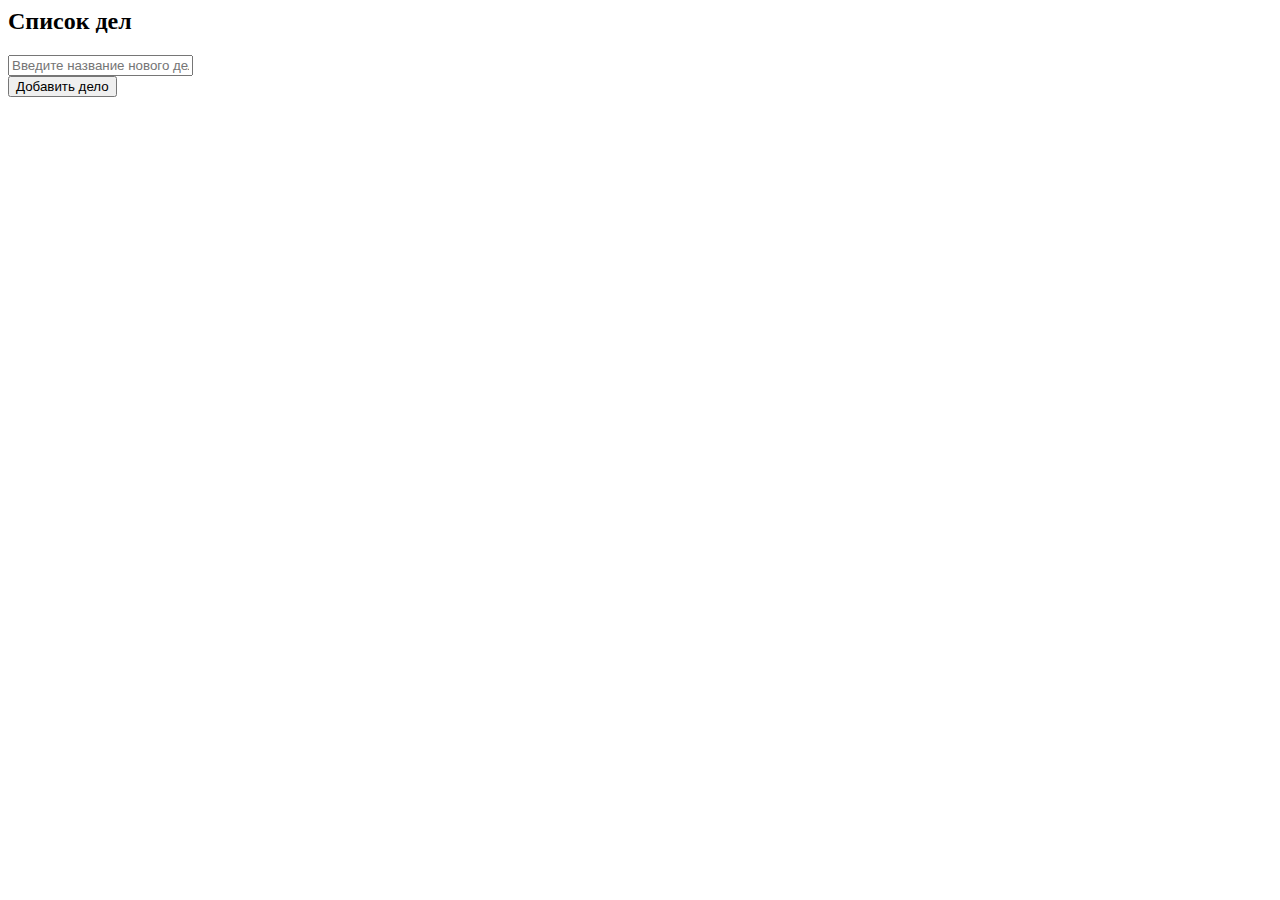
<file: index.html>
<html lang="en">
<head>
    <title>TODO</title>
    <meta charset="UTF-8">
    <meta http-equiv="X-UA-Compatible" content="IE=edge">
    <meta name="viewport" content="width=device-width, initial-scale=1.0">
    <link rel="stylesheet" href="https://cdn.jsdelivr.net/npm/bootstrap@4.5.3/dist/css/bootstrap.min.css" integrity="sha384-TX8t27EcRE3e/ihU7zmQxVncDAy5uIKz4rEkgIXeMed4M0jlfIDPvg6uqKI2xXr2" crossorigin="anonymous">
    <script defer src="todo.js"></script>
</head>
<body>
    <div class = "container mb-5"></div>
        
    <div id = "todo-app" class="container"></div>
</body>
</html>
</file>
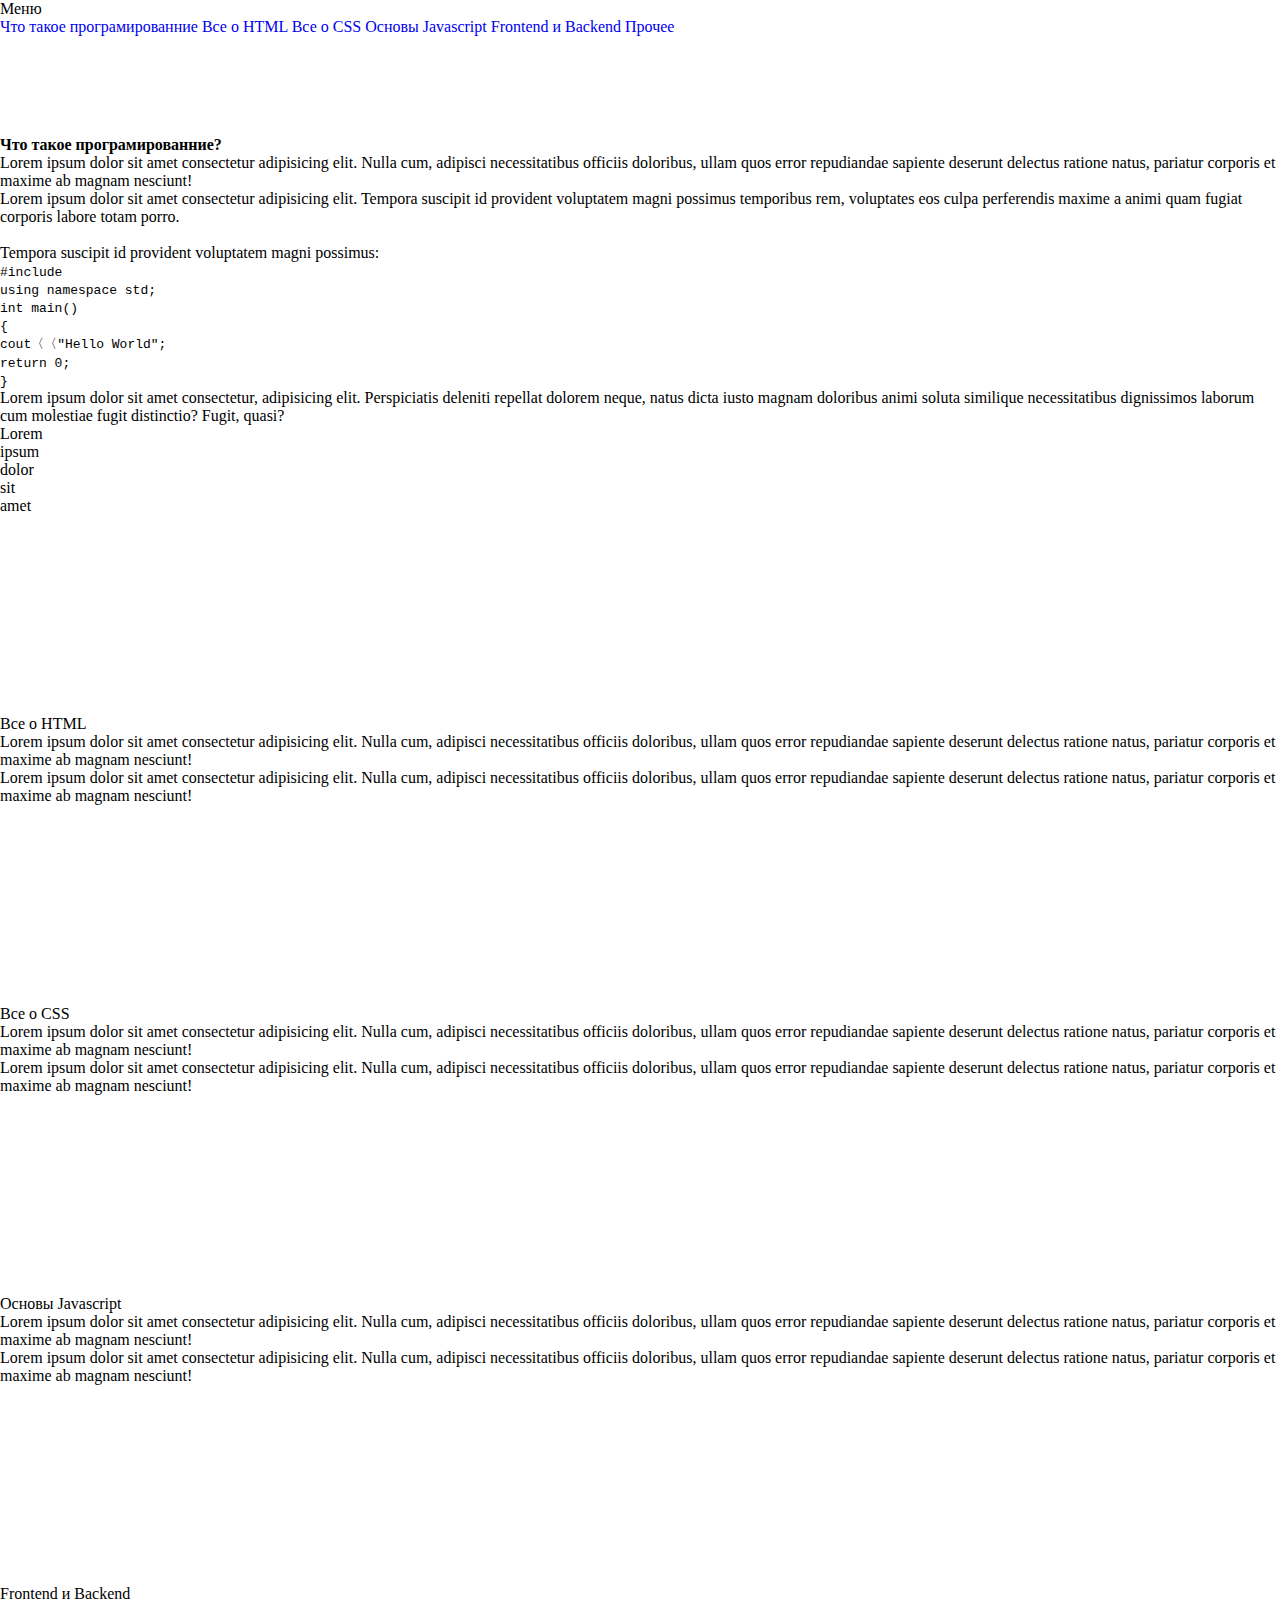
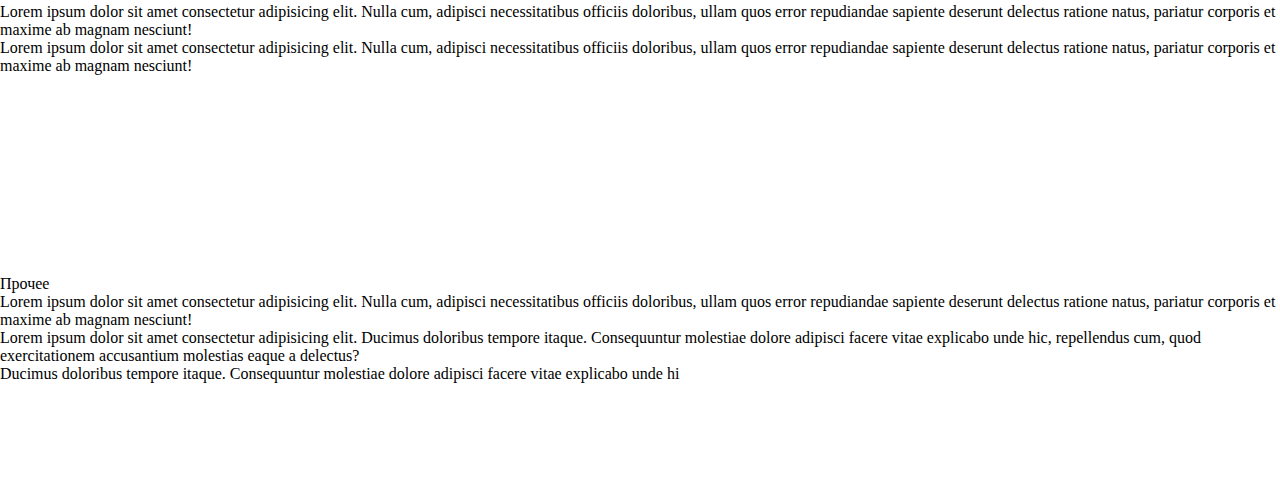
<file: МЕНЮ ФОРМ.html>
<!DOCTYPE html>
<html lang="en">

<head>
	<link rel="stylesheet" href="Parviz CSS-file.css">
</head>

<body>
	<div class="main-body">
		<nav id="navbar">
			<header>Меню</header>
			<a href="#Intro" class="nav-link">
				Что такое програмированние</a>
			<a href="#html" class="nav-link">
				Все о HTML</a>
			<a href="#css" class="nav-link">
				Все о CSS</a>
			<a href="#js" class="nav-link">
				Основы Javascript</a>
			<a href="#fb" class="nav-link">
				Frontend и Backend</a>
			<a href="#other" class="nav-link">
				Прочее</a>
		</nav>

		<main id="main-doc">
			<section class="main-section" id="Intro">
				<header>
					<b>Что такое програмированние?</b>
				</header>
				<p>
				Lorem ipsum dolor sit amet consectetur adipisicing elit.
				Nulla cum, adipisci necessitatibus officiis doloribus, 
				ullam quos error repudiandae sapiente deserunt delectus 
				ratione natus, pariatur corporis et maxime ab magnam nesciunt!				
			    </p>
				<p>Lorem ipsum dolor sit amet consectetur adipisicing elit. 
					Tempora suscipit id provident voluptatem magni possimus 
					temporibus rem, voluptates eos culpa perferendis maxime a animi 
					quam fugiat corporis labore totam porro.

					<br><br>Tempora suscipit id provident voluptatem magni possimus:<br>
				</p>
				<code>
					#include
					<br>
					using namespace std;
					<br>
					int main()
					<br>
						{
							<br>
							cout〈〈"Hello World";
							<br>
							return 0;
							<br>
						}
				</code>
				<br>
				<p>Lorem ipsum dolor sit amet consectetur, adipisicing elit. 
					Perspiciatis deleniti repellat dolorem neque, natus dicta iusto 
					magnam doloribus animi soluta similique necessitatibus dignissimos 
					laborum cum molestiae fugit distinctio? Fugit, quasi?
				</p>
				<ul>
					<li>Lorem</li>
					<li>ipsum</li>
					<li>dolor</li>
					<li>sit</li>
					<li>amet</li>
				</ul>
			</section>

			<section class="main-section" id="html">
				<header>
					Все о HTML
				</header>
				<p>
					Lorem ipsum dolor sit amet consectetur adipisicing elit.
					Nulla cum, adipisci necessitatibus officiis doloribus, 
					ullam quos error repudiandae sapiente deserunt delectus 
					ratione natus, pariatur corporis et maxime ab magnam nesciunt!
				</p>
				<p>
					Lorem ipsum dolor sit amet consectetur adipisicing elit.
					Nulla cum, adipisci necessitatibus officiis doloribus, 
					ullam quos error repudiandae sapiente deserunt delectus 
					ratione natus, pariatur corporis et maxime ab magnam nesciunt!
				</p>
			</section>

			<section class="main-section" id="css">
				<header>
					Все о CSS
				</header>
				<p>
					Lorem ipsum dolor sit amet consectetur adipisicing elit.
					Nulla cum, adipisci necessitatibus officiis doloribus, 
					ullam quos error repudiandae sapiente deserunt delectus 
					ratione natus, pariatur corporis et maxime ab magnam nesciunt!
				</p>
				<p>
					Lorem ipsum dolor sit amet consectetur adipisicing elit.
					Nulla cum, adipisci necessitatibus officiis doloribus, 
					ullam quos error repudiandae sapiente deserunt delectus 
					ratione natus, pariatur corporis et maxime ab magnam nesciunt!
				</p>
			</section>

			<section class="main-section" id="js">
				<header>
					Основы Javascript
				</header>
				<p>
					Lorem ipsum dolor sit amet consectetur adipisicing elit.
					Nulla cum, adipisci necessitatibus officiis doloribus, 
					ullam quos error repudiandae sapiente deserunt delectus 
					ratione natus, pariatur corporis et maxime ab magnam nesciunt!
				</p>

				<p>	Lorem ipsum dolor sit amet consectetur adipisicing elit.
					Nulla cum, adipisci necessitatibus officiis doloribus, 
					ullam quos error repudiandae sapiente deserunt delectus 
					ratione natus, pariatur corporis et maxime ab magnam nesciunt!
				</p>
			</section>

			<section class="main-section" id="fb">
				<header>
					Frontend и Backend
				</header>

				<p>
					Lorem ipsum dolor sit amet consectetur adipisicing elit.
					Nulla cum, adipisci necessitatibus officiis doloribus, 
					ullam quos error repudiandae sapiente deserunt delectus 
					ratione natus, pariatur corporis et maxime ab magnam nesciunt!
				</p>

				<p>
					Lorem ipsum dolor sit amet consectetur adipisicing elit.
					Nulla cum, adipisci necessitatibus officiis doloribus, 
					ullam quos error repudiandae sapiente deserunt delectus 
					ratione natus, pariatur corporis et maxime ab magnam nesciunt!
				</p>
			</section>

			<section class="main-section" id="other">
				<header>
					Прочее
				</header>
				<p>
					Lorem ipsum dolor sit amet consectetur adipisicing elit.
					Nulla cum, adipisci necessitatibus officiis doloribus, 
					ullam quos error repudiandae sapiente deserunt delectus 
					ratione natus, pariatur corporis et maxime ab magnam nesciunt!
				</p>

				<p>
				Lorem ipsum dolor sit amet consectetur adipisicing elit. Ducimus doloribus tempore itaque. 
				Consequuntur molestiae dolore adipisci facere vitae explicabo unde hic, repellendus cum, 
				quod exercitationem accusantium molestias eaque a delectus?
				<br>
				Ducimus doloribus tempore itaque. 
				Consequuntur molestiae dolore adipisci facere vitae explicabo unde hi
				</p>
			</section>
		</main>
	</div>
</body>

</html>
</file>
<file: Parviz CSS-file.css>
/*  import google fonts */
@import url('https://fonts.googleapis.com/css2?family=Poppins:wght@400;500;600;700&family=Ubuntu:wght@400;500;700&display=swap');

*{
    margin: 0;
    padding: 0;
    box-sizing: border-box;
    text-decoration: none;
}
html{
    scroll-behavior: smooth;
}



/* all similar content styling codes */
section{
    padding: 100px 0;
}
.max-width{
    max-width: 1300px;
    padding: 0 80px;
    margin: auto;
}
.about, .services, .skills, .teams, .contact, footer{
    font-family: 'Poppins', sans-serif;
}
.about .about-content,
.services .serv-content,
.skills .skills-content,
.contact .contact-content{
    display: flex;
    flex-wrap: wrap;
    align-items: center;
    justify-content: space-between;
}
section .title{
    position: relative;
    text-align: center;
    font-size: 40px;
    font-weight: 500;
    margin-bottom: 60px;
    padding-bottom: 20px;
    font-family: 'Ubuntu', sans-serif;
}
section .title::before{
    content: "";
    position: absolute;
    bottom: 0px;
    left: 50%;
    width: 180px;
    height: 3px;
    background: #111;
    transform: translateX(-50%);
}
section .title::after{
    position: absolute;
    bottom: -8px;
    left: 50%;
    font-size: 20px;
    color: crimson;
    padding: 0 5px;
    background: #fff;
    transform: translateX(-50%);
}

/* navbar styling */
.navbar{
    position: fixed;
    width: 100%;
    z-index: 999;
    padding: 30px 0;
    font-family: 'Ubuntu', sans-serif;
    transition: all 0.3s ease;
}
.navbar.sticky{
    padding: 15px 0;
    background: crimson;
}
.navbar .max-width{
    display: flex;
    align-items: center;
    justify-content: space-between;
}
.navbar .logo a{
    color: #fff;
    font-size: 35px;
    font-weight: 600;
}
.navbar .logo a span{
    color: crimson;
    transition: all 0.3s ease;
}
.navbar.sticky .logo a span{
    color: #fff;
}
.navbar .menu li{
    list-style: none;
    display: inline-block;
}
.navbar .menu li a{
    display: block;
    color: #fff;
    font-size: 18px;
    font-weight: 500;
    margin-left: 25px;
    transition: color 0.3s ease;
}
.navbar .menu li a:hover{
    color: crimson;
}
.navbar.sticky .menu li a:hover{
    color: #fff;
}

/* menu btn styling */
.menu-btn{
    color: #fff;
    font-size: 23px;
    cursor: pointer;
    display: none;
}
.scroll-up-btn{
    position: fixed;
    height: 45px;
    width: 42px;
    background: crimson;
    right: 30px;
    bottom: 10px;
    text-align: center;
    line-height: 45px;
    color: #fff;
    z-index: 9999;
    font-size: 30px;
    border-radius: 6px;
    border-bottom-width: 2px;
    cursor: pointer;
    opacity: 0;
    pointer-events: none;
    transition: all 0.3s ease;
}
.scroll-up-btn.show{
    bottom: 30px;
    opacity: 1;
    pointer-events: auto;
}
.scroll-up-btn:hover{
    filter: brightness(90%);
}


/* home section styling */
.home{
    display: flex;
    background: url("Photo/large.jpg") no-repeat center;
    height: 100vh;
    color: #fff;
    min-height: 500px;
    background-size: cover;
    background-attachment: fixed;
    font-family: 'Ubuntu', sans-serif;
}
.home .max-width{
  width: 100%;
  display: flex;
}
.home .max-width .row{
  margin-right: 0;
}
.home .home-content .text-1{
    font-size: 27px;
}
.home .home-content .text-2{
    font-size: 75px;
    font-weight: 600;
    margin-left: -3px;
}
.home .home-content .text-3{
    font-size: 40px;
    margin: 5px 0;
}
.home .home-content .text-3 span{
    color: crimson;
    font-weight: 500;
}
.home .home-content a{
    display: inline-block;
    background: crimson;
    color: #fff;
    font-size: 25px;
    padding: 12px 36px;
    margin-top: 20px;
    font-weight: 400;
    border-radius: 6px;
    border: 2px solid crimson;
    transition: all 0.3s ease;
}
.home .home-content a:hover{
    color: crimson;
    background: none;
}

/* about section styling */
.about .title::after{
    content: "Кто Я";
}
.about .about-content .left{
    width: 45%;
}
.about .about-content .left img{
    height: 400px;
    width: 400px;
    object-fit: cover;
    border-radius: 6px;
}
.about .about-content .right{
    width: 55%;
}
.about .about-content .right .text{
    font-size: 25px;
    font-weight: 600;
    margin-bottom: 10px;
}
.about .about-content .right .text span{
    color: crimson;
}
.about .about-content .right p{
    text-align: justify;
}
.about .about-content .right a{
    display: inline-block;
    background: crimson;
    color: #fff;
    font-size: 20px;
    font-weight: 500;
    padding: 10px 30px;
    margin-top: 20px;
    border-radius: 6px;
    border: 2px solid crimson;
    transition: all 0.3s ease;
}
.about .about-content .right a:hover{
    color: crimson;
    background: none;
}

/* services section styling */
.services, .teams{
    color:#fff;
    background: #111;
}
.services .title::before,
.teams .title::before{
    background: #fff;
}
.services .title::after,
.teams .title::after{
    background: #111;
    content: "Что я могу";
}
.services .serv-content .card{
    width: calc(33% - 20px);
    background: #222;
    text-align: center;
    border-radius: 6px;
    padding: 50px 25px;
    cursor: pointer;
    transition: all 0.3s ease;
}
.services .serv-content .card:hover{
    background: crimson;
}
.services .serv-content .card .box{
    transition: all 0.3s ease;
}
.services .serv-content .card:hover .box{
    transform: scale(1.05);
}
.services .serv-content .card i{
    font-size: 50px;
    color: crimson;
    transition: color 0.3s ease;
}
.services .serv-content .card:hover i{
    color: #fff;
}
.services .serv-content .card .text{
    font-size: 25px;
    font-weight: 500;
    margin: 10px 0 7px 0;
}

/* skills section styling */

.skills .title::after{
    content: "Мои Работы";
}
.skills .skills-content .column{
    width: calc(50% - 30px);
}
.skills .skills-content .left .text{
    font-size: 20px;
    font-weight: 600;
    margin-bottom: 10px;
}
.skills .skills-content .left p{
    text-align: justify;
}
.skills .skills-content .left a{
    display: inline-block;
    background: crimson;
    color: #fff;
    font-size: 18px;
    font-weight: 500;
    padding: 8px 16px;
    margin-top: 20px;
    border-radius: 6px;
    border: 2px solid crimson;
    transition: all 0.3s ease;
}
.skills .skills-content .left a:hover{
    color: crimson;
    background: none;
}
.skills .skills-content .right .bars{
    margin-bottom: 15px;
}
.skills .skills-content .right .info{
    display: flex;
    margin-bottom: 5px;
    align-items: center;
    justify-content: space-between;
}
.skills .skills-content .right span{
    font-weight: 500;
    font-size: 18px;
}
.skills .skills-content .right .line{
    height: 5px;
    width: 100%;
    background: lightgrey;
    position: relative;
}
.skills .skills-content .right .line::before{
    content: "";
    position: absolute;
    height: 100%;
    left: 0;
    top: 0;
    background: crimson;
}
.skills-content .right .html::before{
    width: 85%;
}
.skills-content .right .css::before{
    width: 80%;
}
.skills-content .right .js::before{
    width: 100%;
}
.skills-content .right .php::before{
    width: 50%;
}
.skills-content .right .mysql::before{
    width: 50%;
}

/* teams section styling */
.teams .title::after{
    content: "Моя Команда";
}
.teams .carousel .card{
    background: #222;
    border-radius: 6px;
    padding: 25px 35px;
    text-align: center;
    overflow: hidden;
    transition: all 0.3s ease;
}
.teams .carousel .card:hover{
    background: crimson;
}
.teams .carousel .card .box{
    display: flex;
    flex-direction: column;
    align-items: center;
    justify-content: center;
    transition: all 0.3s ease;
}
.teams .carousel .card:hover .box{
    transform: scale(1.05);
}
.teams .carousel .card .text{
    font-size: 25px;
    font-weight: 500;
    margin: 10px 0 7px 0;
}
.teams .carousel .card img{
    height: 150px;
    width: 150px;
    object-fit: cover;
    border-radius: 50%;
    border: 5px solid crimson;
    transition: all 0.3s ease;
}
.teams .carousel .card:hover img{
    border-color: #fff;
}
.owl-dots{
    text-align: center;
    margin-top: 20px;
}
.owl-dot{
    height: 13px;
    width: 13px;
    margin: 0 5px;
    outline: none!important;
    border-radius: 50%;
    border: 2px solid crimson!important;
    transition: all 0.3s ease;
}
.owl-dot.active{
    width: 35px;
    border-radius: 14px;
}
.owl-dot.active,
.owl-dot:hover{
    background: crimson!important;
}

/* contact section styling */
.contact .title::after{
    content: "Присоеденяйтесь";
}
.contact .contact-content .column{
    width: calc(50% - 30px);
}
.contact .contact-content .text{
    font-size: 20px;
    font-weight: 600;
    margin-bottom: 10px;
}
.contact .contact-content .left p{
    text-align: justify;
}
.contact .contact-content .left .icons{
    margin: 10px 0;
}
.contact .contact-content .row{
    display: flex;
    height: 65px;
    align-items: center;
}
.contact .contact-content .row .info{
    margin-left: 30px;
}
.contact .contact-content .row i{
    font-size: 25px;
    color: crimson;
}
.contact .contact-content .info .head{
    font-weight: 500;
}
.contact .contact-content .info .sub-title{
    color: #333;
}
.contact .right form .fields{
    display: flex;
}
.contact .right form .field,
.contact .right form .fields .field{
    height: 45px;
    width: 100%;
    margin-bottom: 15px;
}
.contact .right form .textarea{
    height: 80px;
    width: 100%;
}
.contact .right form .name{
    margin-right: 10px;
}
.contact .right form .field input,
.contact .right form .textarea textarea{
    height: 100%;
    width: 100%;
    border: 1px solid lightgrey;
    border-radius: 6px;
    outline: none;
    padding: 0 15px;
    font-size: 17px;
    font-family: 'Poppins', sans-serif;
    transition: all 0.3s ease;
}
.contact .right form .field input:focus,
.contact .right form .textarea textarea:focus{
    border-color: #b3b3b3;
}
.contact .right form .textarea textarea{
  padding-top: 10px;
  resize: none;
}
.contact .right form .button-area{
  display: flex;
  align-items: center;
}
.right form .button-area button{
  color: #fff;
  display: block;
  width: 160px!important;
  height: 45px;
  outline: none;
  font-size: 18px;
  font-weight: 500;
  border-radius: 6px;
  cursor: pointer;
  flex-wrap: nowrap;
  background: crimson;
  border: 2px solid crimson;
  transition: all 0.3s ease;
}
.right form .button-area button:hover{
  color: crimson;
  background: none;
}
/* footer section styling */
footer{
    background: #111;
    padding: 15px 23px;
    color: #fff;
    text-align: center;
}
footer span a{
    color: crimson;
    text-decoration: none;
}
footer span a:hover{
    text-decoration: underline;
}
</file>
